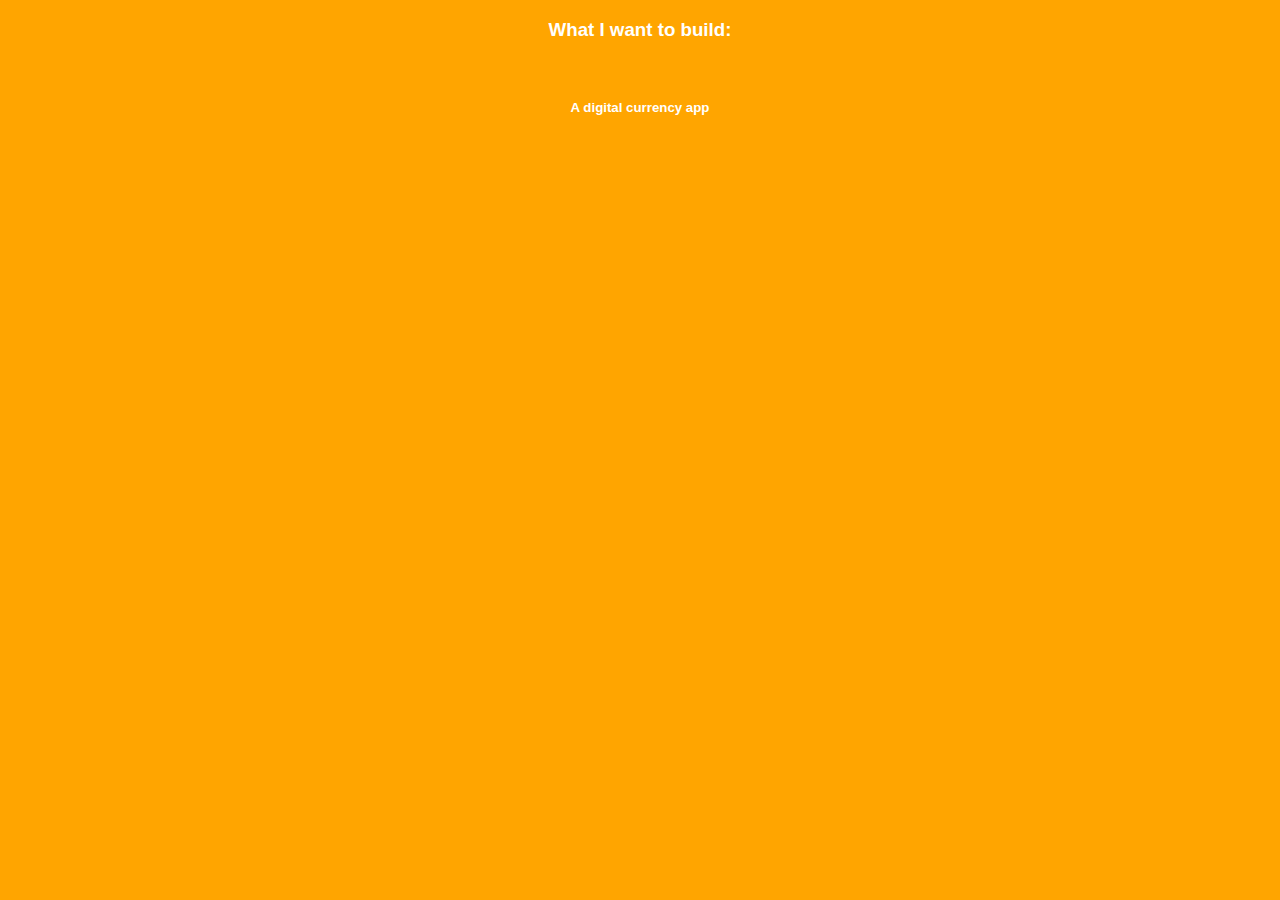
<file: index.html>
<!DOCTYPE html>
<html lang="en">
<head>
    <meta charset="UTF-8">
    <meta http-equiv="X-UA-Compatible" content="IE=edge">
    <meta name="viewport" content="width=device-width, initial-scale=1.0">
    <link rel="stylesheet" href="style.css">
    <title>Lab1</title>
</head>
<body>

    <H3>What I want to build:</H3>

    <br>

    <H5>A digital currency app</H5>


    
</body>
</html>
</file>
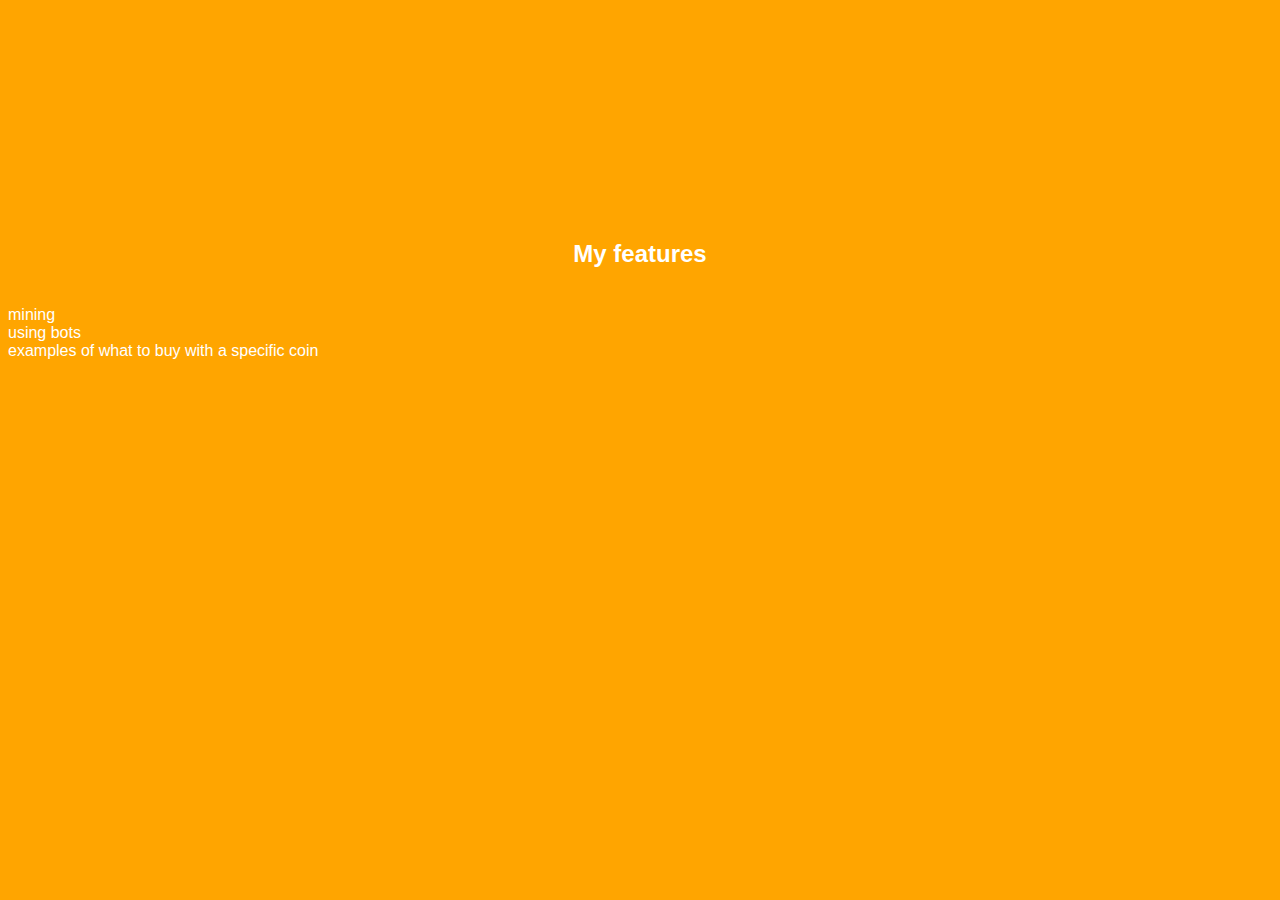
<file: features.html>
<!DOCTYPE html>
<html lang="en">
<head>
    <meta charset="UTF-8">
    <meta http-equiv="X-UA-Compatible" content="IE=edge">
    <meta name="viewport" content="width=device-width, initial-scale=1.0">
    <link rel="stylesheet" href="style.css">
    <title>features</title>
</head>
<body>
    <h2>My features</h2>
    <br>
    <li>mining</li>
    <li>using bots</li>
    <li>examples of what to buy with a specific coin</li>
</body>
</html>
</file>
<file: style.css>
body{
    font-family: Arial, Helvetica, sans-serif;
    margin: 20;
    color:white;
    background-color: orange;
}

h2,h3,h5{
    text-align:center;
}

h2{
    margin-top:10em;
}
</file>
